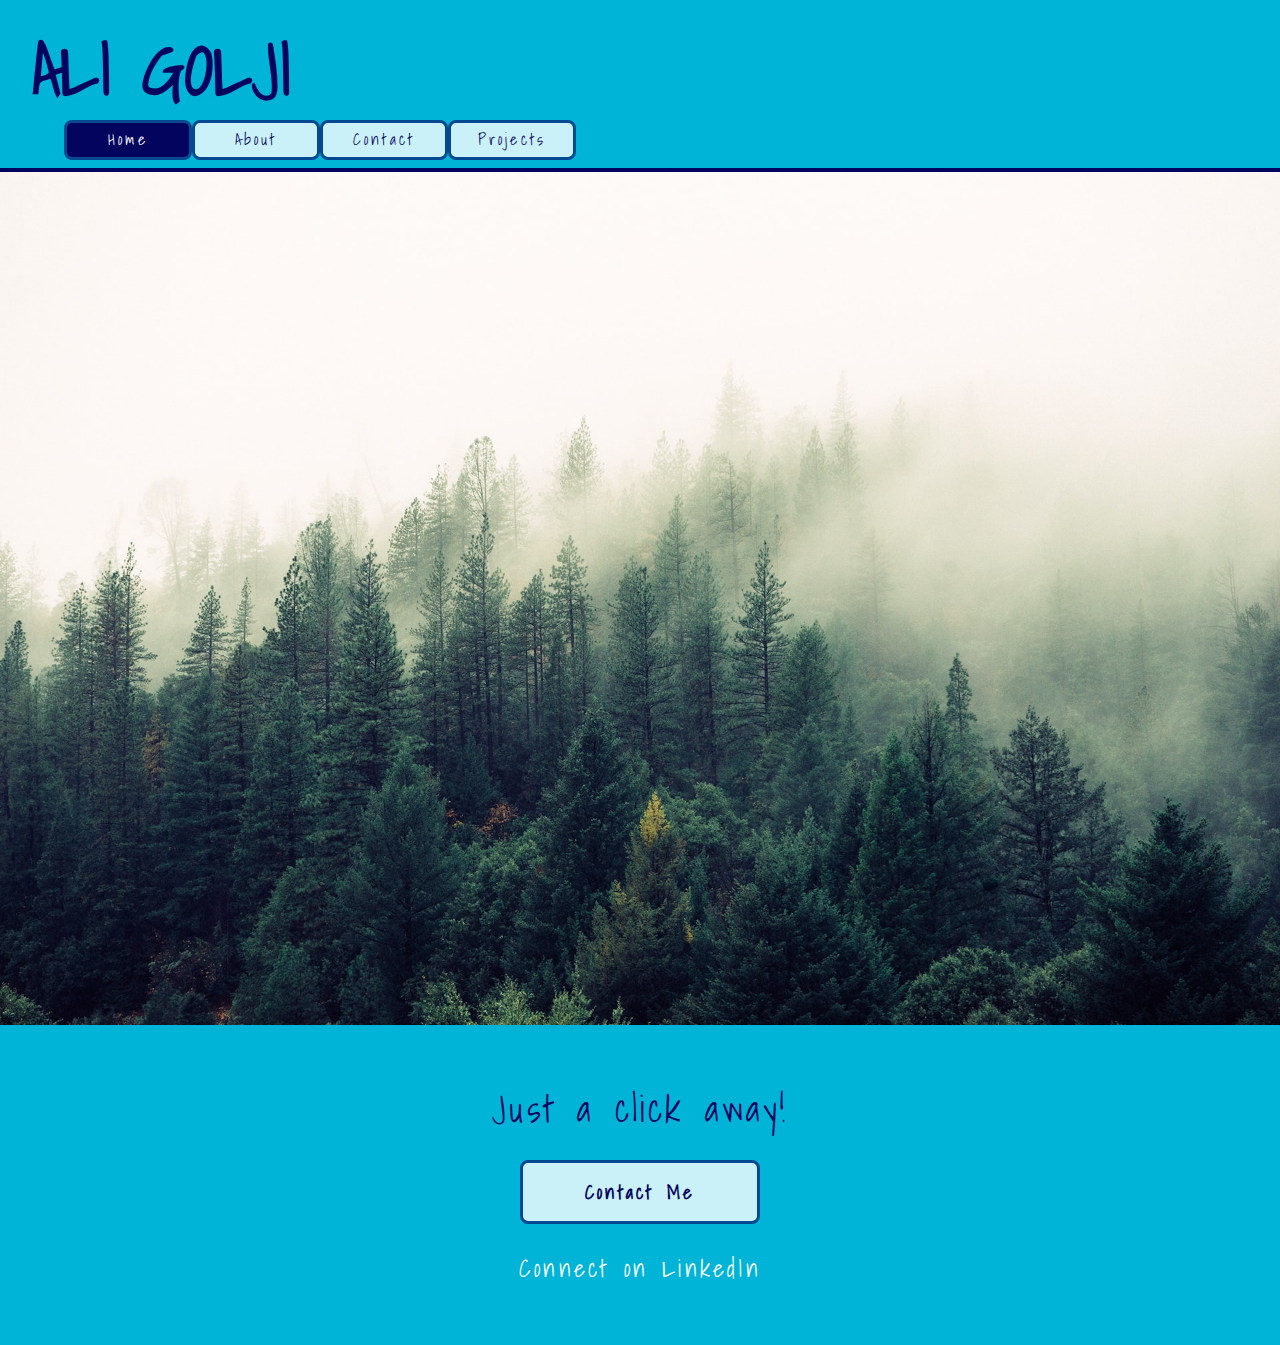
<file: about.html>
<!DOCTYPE html>
<html lang="en">
<head>
    <meta charset="UTF-8">
    <meta name="viewport" content="width=device-width, initial-scale=1.0">
    <link rel="stylesheet" href="/style/about.css">
    <link href="https://fonts.googleapis.com/css2?family=Shadows+Into+Light&display=swap" rel="stylesheet">
        <!-- font-family: 'Shadows Into Light', cursive; -->
    <title>ABOUT</title>
</head>
<body>
    <div>
        <header>
            <H1>ALI GOLJI</H1>

            <nav>
                <a id="home" href="/index.html">Home</a>
                <a href="/about.html">About</a>
                <a href="/contact.html">Contact</a>
                <a href="/projects.html">Projects</a>
            </nav>
        </header>

        <div>
                <section class="middle-section">

                    <img id="still-to-come" src="/style/forest fog.jpg" alt="IMAGE MISSING">

                </section>
        </div>      

        <footer>
            <h2>Just a click away!</h2>
            
            <a href="/contact.html"><button id="contact-me">Contact Me</button></a>
                
            <a class="LI-simple-link" href='https://www.linkedin.com/in/aligolji?trk=profile-badge'>Connect on LinkedIn</a>
  

        </footer>
    </div>
    
</body>
</html>
</file>
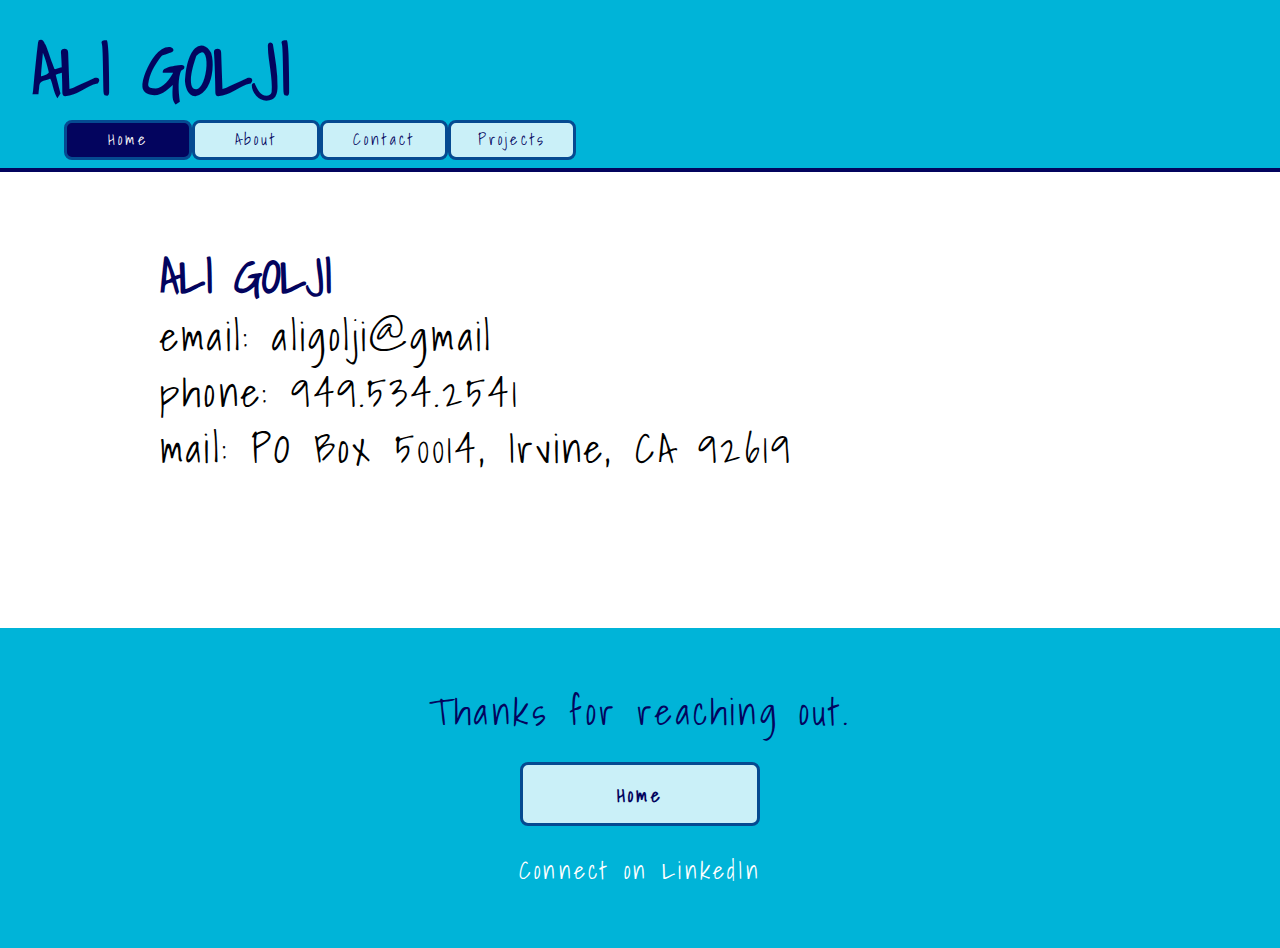
<file: contact.html>
<!DOCTYPE html>
<html lang="en">
<head>
    <meta charset="UTF-8">
    <meta name="viewport" content="width=device-width, initial-scale=1.0">
    <link rel="stylesheet" href="/style/contact.css">
    <link href="https://fonts.googleapis.com/css2?family=Shadows+Into+Light&display=swap" rel="stylesheet">
        <!-- font-family: 'Shadows Into Light', cursive; -->
    <title>CONTACT</title>
</head>
<body>
    <div>
        <header>
            <H1>ALI GOLJI</H1>

            <nav>
                <a id="home" href="/index.html">Home</a>
                <a href="/about.html">About</a>
                <a href="/contact.html">Contact</a>
                <a href="/projects.html">Projects</a>
            </nav>
        </header>

        <div>
                <section class="middle-section">
                    <div class="all-info">
                        <h2>ALI GOLJI</h2>
                        <p class="my-info">email: aligolji@gmail</p>
                        <p class="my-info">phone: 949.534.2541</p>
                        <p class="my-info">mail: PO Box 50014, Irvine, CA 92619</p>    
                    </div>
                </section>
        </div>      

        <footer>
            <h2>Thanks for reaching out.</h2>
            
            <a href="/index.html"><button id="take-me-home">Home</button></a>
                
            <a class="LI-simple-link" href='https://www.linkedin.com/in/aligolji?trk=profile-badge'>Connect on LinkedIn</a>
  

        </footer>
    </div>
    
</body>
</html>
</file>
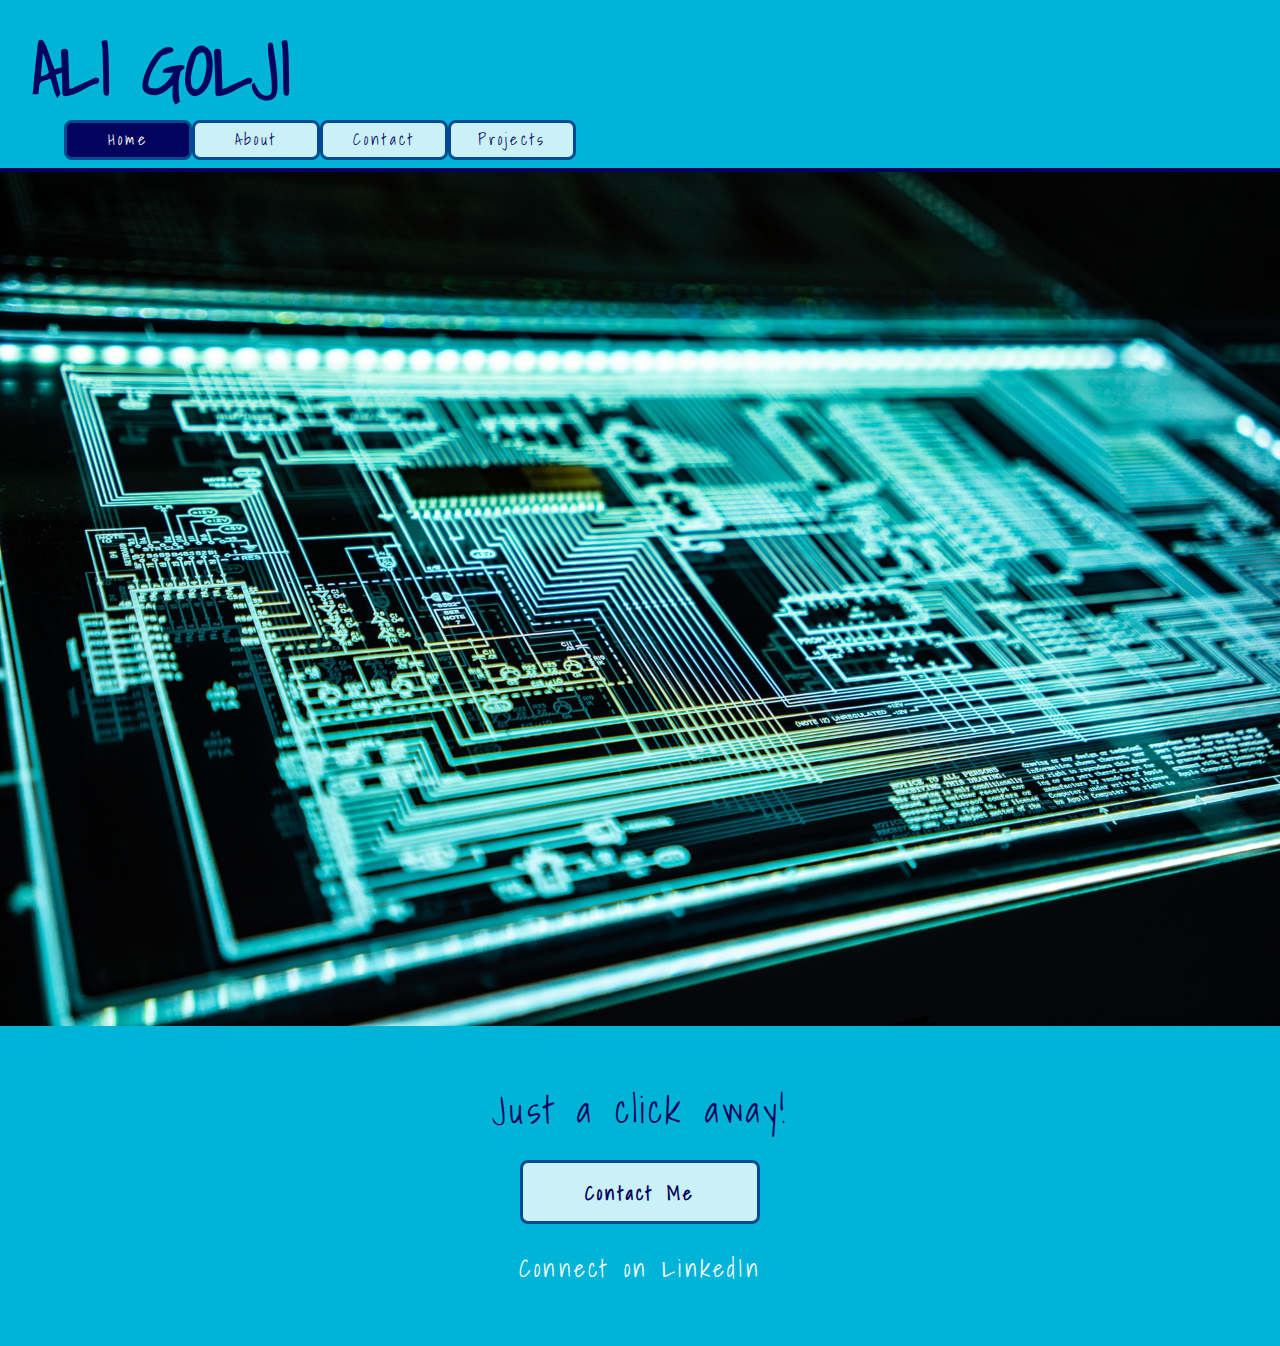
<file: projects.html>
<!DOCTYPE html>
<html lang="en">
<head>
    <meta charset="UTF-8">
    <meta name="viewport" content="width=device-width, initial-scale=1.0">
    <link rel="stylesheet" href="/style/projects.css">
    <link href="https://fonts.googleapis.com/css2?family=Shadows+Into+Light&display=swap" rel="stylesheet">
        <!-- font-family: 'Shadows Into Light', cursive; -->
    <title>PROJECTS</title>
</head>
<body>
    <div>
        <header>
            <H1>ALI GOLJI</H1>

            <nav>
                <a id="home" href="/index.html">Home</a>
                <a href="/about.html">About</a>
                <a href="/contact.html">Contact</a>
                <a href="/projects.html">Projects</a>
            </nav>
        </header>

        <div>
                <section class="middle-section">

                    <img id="under-construction" src="/style/circuit board.jpg" alt="IMAGE MISSING">

                </section>
        </div>      

        <footer>
            <h2>Just a click away!</h2>
            
            <a href="/contact.html"><button id="contact-me">Contact Me</button></a>
                
            <a class="LI-simple-link" href='https://www.linkedin.com/in/aligolji?trk=profile-badge'>Connect on LinkedIn</a>
  

        </footer>
    </div>
    
</body>
</html>
</file>
<file: style/about.css>
/* Add CSS styling here */


/* http://meyerweb.com/eric/tools/css/reset/ 
   v2.0 | 20110126
   License: none (public domain)
*/

html, body, div, span, applet, object, iframe,
h1, h2, h3, h4, h5, h6, p, blockquote, pre,
a, abbr, acronym, address, big, cite, code,
del, dfn, em, img, ins, kbd, q, s, samp,
small, strike, strong, sub, sup, tt, var,
b, u, i, center,
dl, dt, dd, ol, ul, li,
fieldset, form, label, legend,
table, caption, tbody, tfoot, thead, tr, th, td,
article, aside, canvas, details, embed, 
figure, figcaption, footer, header, hgroup, 
menu, nav, output, ruby, section, summary,
time, mark, audio, video {
	margin: 0;
	padding: 0;
	border: 0;
	font-size: 100%;
	font: inherit;
    vertical-align: baseline;
    
    box-sizing: border-box;
    max-width: 100%;

/* dont forget to comment out border when done============> */
    /* border: 1px solid grey; */
}
/* HTML5 display-role reset for older browsers */
article, aside, details, figcaption, figure, 
footer, header, hgroup, menu, nav, section {
	display: block;
}
body {
	line-height: 1;
}
ol, ul {
	list-style: none;
}
blockquote, q {
	quotes: none;
}
blockquote:before, blockquote:after,
q:before, q:after {
	content: '';
	content: none;
}
table {
	border-collapse: collapse;
	border-spacing: 0;
}


/* <------everything above is css reset. new styling below here.------> */

/* <---------header-------------> */

body {
	font-family: 'Shadows Into Light', cursive;
	font-size: 62.5%;
	margin: auto;
}

header {
	width: 100%;
	border-bottom: 0.3rem solid #03045e;
	background-color: #00b4d8;
}

h1 {
	font-size: 4.5rem;
	font-weight: bold;
	color: #03045e;
	padding-left: 2rem;
	padding-top: 2rem;
}

nav {
	display: flex;
	align-items: center;
	width: 40%;
	margin-left: 4rem;
	margin-top: 1rem;
	margin-bottom: .5rem;
	font-size: 1.2rem;
}

nav a {
	width: 25%;
	height: 2.5rem;
	text-align: center;
	text-decoration: none;
	border: 0.2rem solid #054a91;
	border-radius: 0.5rem;
	font-size: 1rem;
	padding: 0.5rem 0rem;
	background-color: #caf0f8;
	color: #03045e;
	letter-spacing: 0.2rem;
	}

#home {
	color: white;
	background-color: #03045e;
}

nav a:hover {
	background-color: #0b3954;
	color: #bfd7ea;
}

#home:hover {
	background-color: #bfd7ea;
	color: #0b3954;
}
/* <-------------end header-------------------> */

.middle-section {
	display: flex;
}


/* <----------------footer from here down----------------> */

footer {
	display: flex;
	flex-direction: column;
	justify-content: center;
	align-items: center;
	width: 100%;
	height: 20rem;
	background-color: #00b4d8;
}

footer h2 {
	font-size: 2.3rem;
	margin-bottom: 2rem;
	color: #03045e;
	letter-spacing: 0.2rem;
}

#contact-me {
	font-family: 'Shadows Into Light', cursive;
	width: 15rem;
	height: 4rem;
	text-align: center;
	font-size: 1.2rem;
	background-color: #caf0f8;
	border: 0.2rem solid #054a91;
	border-radius: 0.5rem;
	font-weight: bold;
	color: #03045e;
	letter-spacing: 0.2rem;
}

#contact-me:hover {
	background-color: #0b3954;
	color: #bfd7ea;
}

.LI-simple-link {
	font-size: 1.5rem;
	margin-top: 2rem;
	color: white;
	letter-spacing: 0.2rem;
	text-decoration: none;
}

.LI-simple-link:hover {
	font-size: 2.5rem;
}
</file>
<file: style/contact.css>
/* Add CSS styling here */


/* http://meyerweb.com/eric/tools/css/reset/ 
   v2.0 | 20110126
   License: none (public domain)
*/

html, body, div, span, applet, object, iframe,
h1, h2, h3, h4, h5, h6, p, blockquote, pre,
a, abbr, acronym, address, big, cite, code,
del, dfn, em, img, ins, kbd, q, s, samp,
small, strike, strong, sub, sup, tt, var,
b, u, i, center,
dl, dt, dd, ol, ul, li,
fieldset, form, label, legend,
table, caption, tbody, tfoot, thead, tr, th, td,
article, aside, canvas, details, embed, 
figure, figcaption, footer, header, hgroup, 
menu, nav, output, ruby, section, summary,
time, mark, audio, video {
	margin: 0;
	padding: 0;
	border: 0;
	font-size: 100%;
	font: inherit;
    vertical-align: baseline;
    
    box-sizing: border-box;
    max-width: 100%;

/* dont forget to comment out border when done============> */
    /* border: 1px solid grey; */
}
/* HTML5 display-role reset for older browsers */
article, aside, details, figcaption, figure, 
footer, header, hgroup, menu, nav, section {
	display: block;
}
body {
	line-height: 1;
}
ol, ul {
	list-style: none;
}
blockquote, q {
	quotes: none;
}
blockquote:before, blockquote:after,
q:before, q:after {
	content: '';
	content: none;
}
table {
	border-collapse: collapse;
	border-spacing: 0;
}


/* <------everything above is css reset. new styling below here.------> */

/* <---------header-------------> */

body {
	font-family: 'Shadows Into Light', cursive;
	font-size: 62.5%;
	margin: auto;
}

header {
	width: 100%;
	border-bottom: 0.3rem solid #03045e;
	background-color: #00b4d8;
}

h1 {
	font-size: 4.5rem;
	font-weight: bold;
	color: #03045e;
	padding-left: 2rem;
	padding-top: 2rem;
}

nav {
	display: flex;
	align-items: center;
	width: 40%;
	margin-left: 4rem;
	margin-top: 1rem;
	margin-bottom: .5rem;
	font-size: 1.2rem;
}

nav a {
	width: 25%;
	height: 2.5rem;
	text-align: center;
	text-decoration: none;
	border: 0.2rem solid #054a91;
	border-radius: 0.5rem;
	font-size: 1rem;
	padding: 0.5rem 0rem;
	background-color: #caf0f8;
	color: #03045e;
	letter-spacing: 0.2rem;
	}

#home {
	color: white;
	background-color: #03045e;
}

nav a:hover {
	background-color: #0b3954;
	color: #bfd7ea;
}

#home:hover {
	background-color: #bfd7ea;
	color: #0b3954;
}
/* <-------------end header-------------------> */

.middle-section {
	display: flex;
	/* height: 65rem; */
}

.all-info {
	margin-bottom: 10rem;
}

.all-info h2 {
	font-size: 3rem;
	font-weight: bold;
	color: #03045e;
	margin-top: 5rem;
	margin-left: 10rem;
}

.my-info {
	font-size: 2.5rem;
	letter-spacing: 0.2rem;
	margin-top: 1rem;
	margin-left: 10rem;
}


/* <----------------footer from here down----------------> */

footer {
	display: flex;
	flex-direction: column;
	justify-content: center;
	align-items: center;
	width: 100%;
	height: 20rem;
	background-color: #00b4d8;
}

footer h2 {
	font-size: 2.3rem;
	margin-bottom: 2rem;
	color: #03045e;
	letter-spacing: 0.2rem;
}

#take-me-home {
	font-family: 'Shadows Into Light', cursive;
	width: 15rem;
	height: 4rem;
	text-align: center;
	font-size: 1.2rem;
	background-color: #caf0f8;
	border: 0.2rem solid #054a91;
	border-radius: 0.5rem;
	font-weight: bold;
	color: #03045e;
	letter-spacing: 0.2rem;
}

#take-me-home:hover {
	background-color: #0b3954;
	color: #bfd7ea;
}

.LI-simple-link {
	font-size: 1.5rem;
	margin-top: 2rem;
	color: white;
	letter-spacing: 0.2rem;
	text-decoration: none;
}

.LI-simple-link:hover {
	font-size: 2.5rem;
}
</file>
<file: style/projects.css>
/* Add CSS styling here */


/* http://meyerweb.com/eric/tools/css/reset/ 
   v2.0 | 20110126
   License: none (public domain)
*/

html, body, div, span, applet, object, iframe,
h1, h2, h3, h4, h5, h6, p, blockquote, pre,
a, abbr, acronym, address, big, cite, code,
del, dfn, em, img, ins, kbd, q, s, samp,
small, strike, strong, sub, sup, tt, var,
b, u, i, center,
dl, dt, dd, ol, ul, li,
fieldset, form, label, legend,
table, caption, tbody, tfoot, thead, tr, th, td,
article, aside, canvas, details, embed, 
figure, figcaption, footer, header, hgroup, 
menu, nav, output, ruby, section, summary,
time, mark, audio, video {
	margin: 0;
	padding: 0;
	border: 0;
	font-size: 100%;
	font: inherit;
    vertical-align: baseline;
    
    box-sizing: border-box;
    max-width: 100%;

/* dont forget to comment out border when done============> */
    /* border: 1px solid grey; */
}
/* HTML5 display-role reset for older browsers */
article, aside, details, figcaption, figure, 
footer, header, hgroup, menu, nav, section {
	display: block;
}
body {
	line-height: 1;
}
ol, ul {
	list-style: none;
}
blockquote, q {
	quotes: none;
}
blockquote:before, blockquote:after,
q:before, q:after {
	content: '';
	content: none;
}
table {
	border-collapse: collapse;
	border-spacing: 0;
}


/* <------everything above is css reset. new styling below here.------> */

/* <---------header-------------> */

body {
	font-family: 'Shadows Into Light', cursive;
	font-size: 62.5%;
	margin: auto;
}

header {
	width: 100%;
	border-bottom: 0.3rem solid #03045e;
	background-color: #00b4d8;
}

h1 {
	font-size: 4.5rem;
	font-weight: bold;
	color: #03045e;
	padding-left: 2rem;
	padding-top: 2rem;
}

nav {
	display: flex;
	align-items: center;
	width: 40%;
	margin-left: 4rem;
	margin-top: 1rem;
	margin-bottom: .5rem;
	font-size: 1.2rem;
}

nav a {
	width: 25%;
	height: 2.5rem;
	text-align: center;
	text-decoration: none;
	border: 0.2rem solid #054a91;
	border-radius: 0.5rem;
	font-size: 1rem;
	padding: 0.5rem 0rem;
	background-color: #caf0f8;
	color: #03045e;
	letter-spacing: 0.2rem;
	}

#home {
	color: white;
	background-color: #03045e;
}

nav a:hover {
	background-color: #0b3954;
	color: #bfd7ea;
}

#home:hover {
	background-color: #bfd7ea;
	color: #0b3954;
}
/* <-------------end header-------------------> */

.middle-section {
	display: flex;
}


/* <----------------footer from here down----------------> */

footer {
	display: flex;
	flex-direction: column;
	justify-content: center;
	align-items: center;
	width: 100%;
	height: 20rem;
	background-color: #00b4d8;
}

footer h2 {
	font-size: 2.3rem;
	margin-bottom: 2rem;
	color: #03045e;
	letter-spacing: 0.2rem;
}

#contact-me {
	font-family: 'Shadows Into Light', cursive;
	width: 15rem;
	height: 4rem;
	text-align: center;
	font-size: 1.2rem;
	background-color: #caf0f8;
	border: 0.2rem solid #054a91;
	border-radius: 0.5rem;
	font-weight: bold;
	color: #03045e;
	letter-spacing: 0.2rem;
}

#contact-me:hover {
	background-color: #0b3954;
	color: #bfd7ea;
}

.LI-simple-link {
	font-size: 1.5rem;
	margin-top: 2rem;
	color: white;
	letter-spacing: 0.2rem;
	text-decoration: none;
}

.LI-simple-link:hover {
	font-size: 2.5rem;
}
</file>
